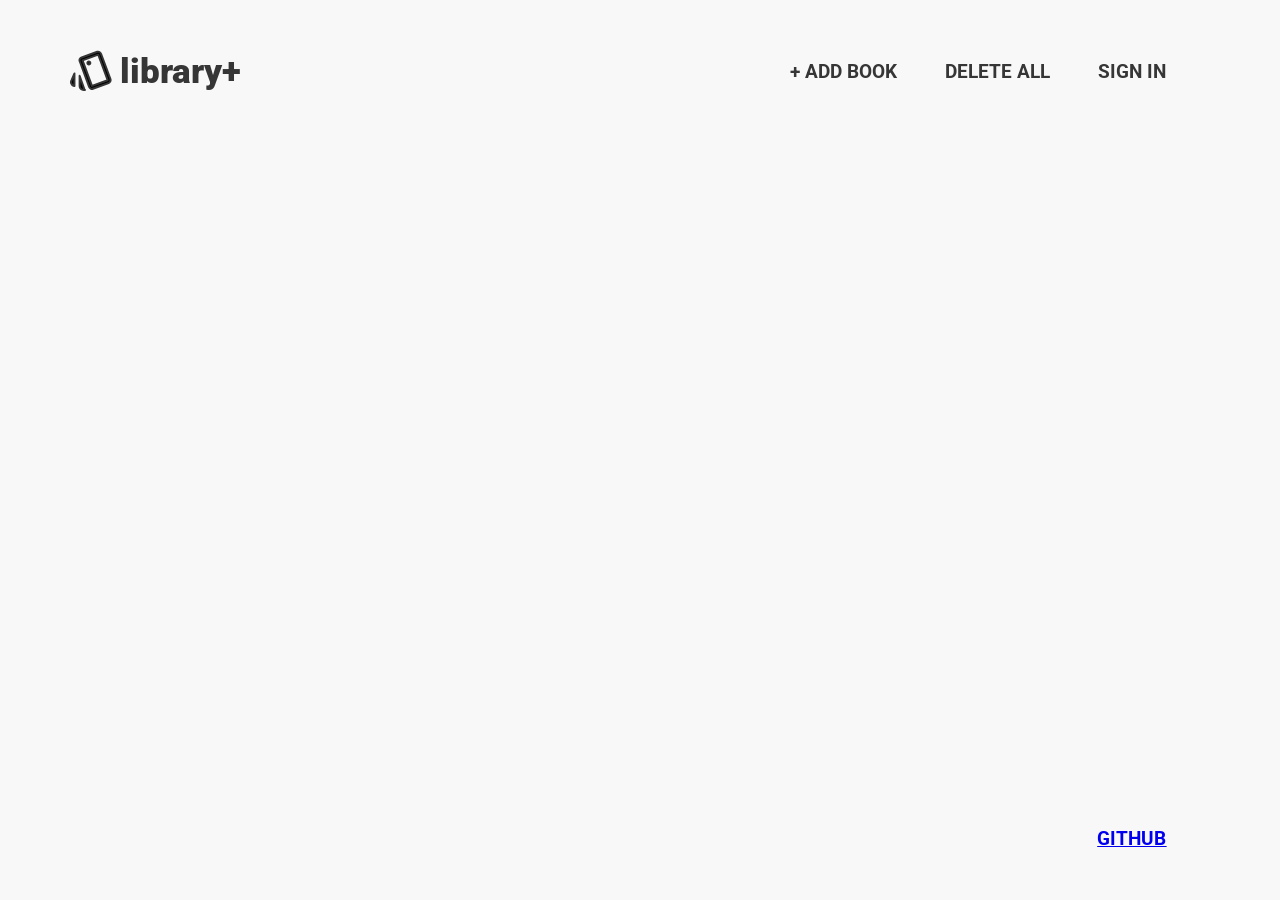
<file: index.html>
<!DOCTYPE html>
<html lang="en">
<head>
    <meta charset="UTF-8">
    <meta http-equiv="X-UA-Compatible" content="IE=edge">
    <meta name="viewport" content="width=device-width, initial-scale=1.0">
    <title>Book Library</title>
    <link rel="stylesheet" href="style.css" defer>
    <script defer src="script.js"></script>
    <script defer src="jquery.js"></script>
</head>
<body>

    <!-- ADD BOOK OVERLAY -->
    <div id="addBookOverlay">
        <div id="addBookContainer">
            <h1 class="heading">Add a book</h1>
            <div class="textInput">
                <label for="bookTitle" class="textInputLabel boldFont">Title</label><br>
                <input type="text" name="bookTitle" id="bookTitleInput" placeholder="Walk of the Mustermann" required>
            </div>

            <div class="textInput">
                <label for="bookAuthor" class="textInputLabel boldFont">Author</label><br>
                <input type="text" name="bookAuthor" id="bookAuthorInput" placeholder="Max Mustermann" required>
            </div>

            <div class="pagesTextInput">
                <label for="readPages" class="textInputLabel boldFont">Read Pages</label><br>
                <input type="number" name="readPages" id="readPagesInput" placeholder="0" min="0" required>
            </div>

            <div class="pagesTextInput">
                <label for="totalPages" class="textInputLabel boldFont">Total Pages</label><br>
                <input type="number" name="totalPages" id="totalPagesInput" placeholder="450" min="0" required>
            </div>

            <div class="textareaInput">
                <label for="bookDescription" class="textInputLabel boldFont">Description</label><br>
                <textarea name="bookDescription" id="bookDescriptionInput" cols="30" rows="4" maxlength="180" placeholder="Add a description to your book (max. 180 character)"></textarea>
            </div>

            <div class="submitInput">
                <button type="submit" name="submitBookButton" id="submitBookButton">Add book</button>
                <button name="cancelButton" id="cancelButton" class="cancelButton">🞭</button>
            </div>
        </div>
    </div>



    <!-- LOADING SCREEN -->
    <div id="loaderContainer"><div></div><div></div><div></div><div></div></div>



    <!-- DELETE ALL BOOKS CONFIRMATION SCREEN -->
    <div id="deleteAllBooksOverlay">
        <div id="deleteAllBooksContainer">
            <p class="boldFont">Delete all books</p>
            <p class="descriptionText">You are about to delete every book in your library. You can not undo this later.
                                        Are you sure about it?</p>

            <div class="submitInput">
                <button type="submit" name="submitBooksDeletion" id="submitBooksDeletion">Yes, I am sure</button>
                <button name="cancelButton" id="cancelButton" class="cancelButton">No</button>
            </div>
        </div>
    </div>



        <!-- DELETE SINGLE BOOK CONFIRMATION SCREEN -->
        <div id="deleteSingleBookOverlay">
            <div id="deleteSingleBookContainer">
                <p class="boldFont">Delete Book from Library</p>
                <p class="descriptionText">You are about to delete this book. You can not undo this later. Are you sure about it?</p>
    
                <div class="submitInput">
                    <button type="submit" name="submitBookDeletion" id="submitBookDeletion">Yes, I am sure</button>
                    <button name="cancelButton" id="cancelButton" class="cancelButton">No</button>
                </div>
            </div>
        </div>



    <!-- HEADER -->
    <div id="header" class="blur">
        <div class="logoContainer">
            <?xml version="1.0" encoding="UTF-8"?><svg class="logo" xmlns="http://www.w3.org/2000/svg" viewBox="0 0 42.24 40.91"><defs></defs><path class="logo" d="M4.55,36.01l-1.15-.35c-1.07-.47-1.79-1.27-2.18-2.4-.38-1.13-.28-2.25,.32-3.35l3-6.8v12.9Zm9.3,3.9c-1.13,0-2.1-.4-2.9-1.2-.8-.8-1.2-1.77-1.2-2.9v-10.35l4.6,13.1c.07,.27,.17,.5,.3,.7,.13,.2,.3,.42,.5,.65h-1.3Zm9.4-1.2c-.7,.3-1.43,.23-2.2-.2-.77-.43-1.32-1.03-1.65-1.8L9.85,10.76c-.33-.77-.3-1.52,.1-2.25s1.02-1.27,1.85-1.6L27.7,1.16c.77-.27,1.52-.2,2.25,.2s1.27,1,1.6,1.8l9.55,25.65c.23,.83,.18,1.65-.15,2.45s-.92,1.35-1.75,1.65l-15.95,5.8Zm-4.1-24.75c.4,0,.75-.15,1.05-.45,.3-.3,.45-.65,.45-1.05,0-.4-.15-.75-.45-1.05-.3-.3-.65-.45-1.05-.45s-.75,.15-1.05,.45c-.3,.3-.45,.65-.45,1.05s.15,.75,.45,1.05c.3,.3,.65,.45,1.05,.45Zm3.15,21.85l15.9-5.8L28.65,4.06l-15.9,5.75,9.55,26ZM12.75,9.81l15.9-5.75-15.9,5.75Z"/></svg>
            <h1 class="heading">library+</h1>
        </div>

        <ul class="nav">
            <li id="addBookButton" class="bigFont">+ ADD BOOK</li>
            <li id="deleteBooksButton" class="bigFont" >DELETE ALL</li>
            <li id="signInButton" class="bigFont" >SIGN IN</li>
        </ul>
    </div>



    <!-- MAIN CONTAINER WITH BOOKS CARDS -->
    <div id="booksGridContainer" class="blur">

    </div>



    <!-- FOOTER -->
    <div id="footer" class="blur">
        <li class="bigFont"><a href="https://github.com/Tricheck-A/Library">GITHUB</a></li>
    </div>
</body>
</html>
</file>
<file: style.css>
/* GENERAL STYLING AND VARIABLES */

@import url('https://fonts.googleapis.com/css2?family=Roboto:wght@400;700;900&display=swap');

*, *:before, *:after {
    -webkit-box-sizing: border-box;
    -moz-box-sizing: border-box;
    box-sizing: border-box;
    *behavior: url(/scripts/boxsizing.htc);

    font-family: 'Roboto', sans-serif;
  }

:root {
    --font-weight-regular: 400;
    --font-weight-bold: 700;
    --font-weight-black: 900;

    --font-size-regular: 12pt; 
    --font-size-big: 1.2em; 
    --font-size-heading: 2.2em;
    --font-size-pages: 1.7em;


    --white: #FFF;
    --light-grey: #F8F8F8;
    --dark-grey: #363636;
    --green: #75EC7D;
    --red: #ec7575;
}

body {
    font-size: var(--font-size-regular);
    font-weight: var(--font-weight-regular);
    color: var(--dark-grey);
    background-color: var(--light-grey);
}

.heading {
    font-size: var(--font-size-heading);
    font-weight: var(--font-weight-black);
}

.bigFont {
    font-size: var(--font-size-big);
}

.boldFont {
    font-weight: var(--font-weight-black);
}

li, ul, p, h1, body {
    margin: 0;
    padding: 0;
}

li {
    list-style: none;
}

a:visited {
    color: var(--dark-grey);
}

#header, #booksGridContainer, #footer {
    transition: all .1s ease-in-out;
}









/* HEADER STYLING */

#header, 
.logoContainer,
.nav {
    display: flex;
}

.logo {
    width: 2.6em;
    height: 2.6em;
    stroke:var(--dark-grey);
    stroke-linejoin:round;
    stroke-width:2px;
}

.cls-1{stroke:#000;stroke-linejoin:round;stroke-width:2px;}

.logoContainer {
    justify-content:center;
    align-items: center;
    gap: 0.5em;
}

.nav {
    position: relative;
    gap: 3em;
    font-weight: var(--font-weight-bold);
}

ul.nav li:hover {
    position: relative;
    font-weight: var(--font-weight-black);
    cursor: pointer;
}

ul.nav li:hover::after {
    position: absolute;
    content: "•";
    right: 46%;
    top: 25px;
    color: var(--dark-grey);
    font-weight: var(--font-weight-black);
}

#header {
    background-color: var(--light-grey);
    justify-content: space-between;
    align-items: center;
    padding: 50px 7.1em 65px 4.4em;
}









/* CONTENT AREA STYLING */

#booksGridContainer {
    background-color: var(--light-grey);
    display: grid;
    min-height: calc(100vh - 280px);
    grid-template-columns: repeat(auto-fill, minmax(300px, 1fr));
    gap: 3em;
    padding: 0 7.1em 50px 7.5em
}

#booksGridContainer > div.bookCard {
    background-color: white;
    height: 400px;
    border-radius: 8px;
    -webkit-box-shadow: 0px 4px 6px 2px rgba(54,54,54,0.15); 
    box-shadow: 0px 4px 6px 2px rgba(54,54,54,0.15);

    display: grid;
    row-gap: 20px;
    grid-template-columns: 1fr 1fr;
    grid-template-rows: 1.75fr 2px 1fr;
    grid-template-areas: 
                "bookImage bookOverview"
                "seperationLine seperationLine"
                "bookDescription bookDescription";

    transition: all .25s ease-in-out
}

#booksGridContainer > div.bookCard:hover {
    -webkit-transform: translate(0, -2px);
    -moz-transform: translate(0, -2px);
    -ms-transform: translate(0, -2px);
    -o-transform: translate(0, -2px);
    transform: translate(0, -2px);
    -webkit-box-shadow: 0px 6px 8px 2px rgba(54,54,54,0.25); 
    box-shadow: 0px 6px 8px 2px rgba(54,54,54,0.25);
}

/* image styling */

.bookImage {
    grid-area: bookImage;
    border-radius: 8px;
    background-size: cover;
    background-position-x: center;
    background-position-y: center;
    background-color: var(--dark-grey);
}

/* book overview styling */

.bookOverview {
    grid-area: bookOverview;
    padding: 20px 1em 0 1em;
    display: flex;
    flex-direction: column;
    justify-content: space-between;
    align-items: flex-start;
}

span.bookTitle {
    font-size: var(--font-size-big);
    font-weight: var(--font-weight-black);
}

div.bookPages span {
    font-size: var(--font-size-pages);
    font-weight: var(--font-weight-black);
}

span.bookStatusRead {
    color: var(--green);
    font-size: var(--font-size-pages);
    margin-right: 5px;
}

.bookPages {
    align-self: center;
}

.bookOptions {
    align-self: stretch;
    display: flex;
    flex-direction: row;
    justify-content: space-between;
    align-items: flex-end;
}

span.bookOptionIcon svg {
    width: var(--font-size-big);
    height: auto;
    margin-right: 8px;
    fill: var(--dark-grey);
}

.bookOptionIcon svg:hover {
    cursor: pointer;
}

.bookStatus:hover {
    cursor: default;
}









.seperationLine {
    grid-area: seperationLine;

    height: 2px;
    margin: 0 1.5em 0 1.5em;
    background-color: var(--light-grey);

}






/* book description styling */

.bookDescription {
    grid-area: bookDescription;
    margin: -0.6em 1.5em 15px 1.5em;
    line-height: 1.5;
    display: flex;
    flex-direction: column;
    min-height: 0;
    overflow: hidden;
}

.bookDescription p.descriptionHeader {
    font-weight: var(--font-weight-black);
    padding-bottom: 0.5em;
}









/* FOOTER STYLING */

#footer {
    background-color: var(--light-grey);
    font-weight: var(--font-weight-bold);
    display: flex;
    justify-content: flex-end;
    padding: 50px 7.1em 50px 4.4em;
    text-decoration: underline;
}

#footer li:hover {
    font-weight: var(--font-weight-black);
    cursor: pointer;
}





/* ADD BOOK OVERLAY STYLING */

#addBookOverlay, #deleteAllBooksOverlay, #deleteSingleBookOverlay {
    position: absolute;
    z-index: 1;
    width: 100%;
    height: 100%;
    background-color: rgba(0,0,0,0.3);
    display: none;
    justify-content: center;
    align-items: center;
    transition: all .25s ease-in-out;
}

#addBookContainer {
    display: flex;
    flex-direction: column;
    min-height: 700px;
    width: 30vw;
    border-radius: 8px;
    padding: 50px 4em 50px 4em;
    background-color: var(--white);
    -webkit-box-shadow: 0px 4px 6px 2px rgba(54,54,54,0.15); 
    box-shadow: 0px 4px 6px 2px rgba(54,54,54,0.15);
    transition: all .25s ease-in-out;
}

#deleteAllBooksContainer, #deleteSingleBookContainer {
    display: flex;
    flex-direction: column;
    gap: 25px;
    min-height: 250px;
    width: 30vw;
    border-radius: 8px;
    padding: 50px 4em 50px 4em;
    background-color: var(--white);
    -webkit-box-shadow: 0px 4px 6px 2px rgba(54,54,54,0.15); 
    box-shadow: 0px 4px 6px 2px rgba(54,54,54,0.15);
    transition: all .25s ease-in-out;
}

#addBookContainer h1.heading {
    padding-bottom: 20px;
}

label{
    font-size: 0.9em;
}

input[type="text"], input[type="number"] {
    height: 40px;
}

input[type="text"], input[type="number"], textarea {
    width: 100%;
    -webkit-appearance: none;
    appearance: none;
    outline: none !important;
    margin: 10px 0 10px 0;
    padding-left: 15px;
    border: solid 2px var(--dark-grey);
    border-radius: 5px;
}

textarea {
    padding: 10px 15px 10px 15px;
    margin-bottom: 40px;
    resize: none;
}

div.submitInput{
    display: flex;
    justify-content: space-between;
}

button {
    height: 40px;
    font-weight: var(--font-weight-black);
    font-size: 0.9em;
    color: var(--dark-grey);
    border-radius: 3px;
    border: none;
    cursor: pointer;
}

button.cancelButton {
    background-color: var(--red);
    padding: 10px 15px 10px 15px;
}

button[type="submit"] {
    background-color: var(--green);
    padding: 10px 3em 10px 3em;
}

.blur {
    transition: all .25s ease-in-out;
    filter: blur(0px);
    -webkit-filter: blur(0px);
}





#loaderContainer {
    position: absolute;
    display: none;
    justify-content: center;
    align-items: center;
    z-index: 1;
    width: 100%;
    height: 100%;
  }
  #loaderContainer div {
    display: flex;
    position: relative;
    justify-content: center;
    align-items: center;
    width: 13px;
    height: 13px;
    border-radius: 50%;
    background: var(--dark-grey);
    animation-timing-function: cubic-bezier(0, 1, 1, 0);
  }
  #loaderContainer div:nth-child(1) {
    left: -4px;
    animation: loaderContainer1 0.6s infinite;
  }
  #loaderContainer div:nth-child(2) {
    left: -16px;
    animation: loaderContainer2 0.6s infinite;
  }
  #loaderContainer div:nth-child(3) {
    left: -4px;
    animation: loaderContainer2 0.6s infinite;
  }
  #loaderContainer div:nth-child(4) {
    left: 8px;
    animation: loaderContainer3 0.6s infinite;
  }
  @keyframes loaderContainer1 {
    0% {
      transform: scale(0);
    }
    100% {
      transform: scale(1);
    }
  }
  @keyframes loaderContainer3 {
    0% {
      transform: scale(1);
    }
    100% {
      transform: scale(0);
    }
  }
  @keyframes loaderContainer2 {
    0% {
      transform: translate(0, 0);
    }
    100% {
      transform: translate(24px, 0);
    }
  }
  





@media only screen and (max-width: 1280px) {

    #addBookContainer {
        width: 55vw;
    }

    #deleteAllBooksContainer, #deleteSingleBookContainer {
        width: 55vw;
        min-height: 25vh;
    }
  }






@media only screen and (max-width: 800px) {

    :root {
        --font-size-regular: 10pt; 
    }

    #header {
        padding: 20px 7.1em 20px 7.5em;
        z-index: 1;
        position: sticky;
        top: 0;
    }

    .heading {
        display: none;
    }

    #addBookContainer {
        width: 90vw;
        min-height: 55vh;
    }

    #deleteAllBooksContainer, #deleteSingleBookContainer {
        width: 80vw;
        min-height: 25vh;
    }
    
    #addBookOverlay, #deleteAllBooksOverlay, #deleteSingleBookOverlay {
        position: fixed;
        z-index: 2;
        width: 100%;
        height: 100%;
        background-color: rgba(0,0,0,0.3);
        display: none;
        justify-content: center;
        align-items: center;
        transition: all .25s ease-in-out;
    }
  }














  @media only screen and (max-width: 600px) {

    :root {
        --font-size-regular: 10pt; 
    }

    #header {
        padding: 20px 3em 20px 3em;
    }

    .heading {
        display: none;
    }

    #deleteAllBooksContainer, #deleteSingleBookContainer {
        width: 90vw;
        min-height: 25vh;
    }

  }
</file>
